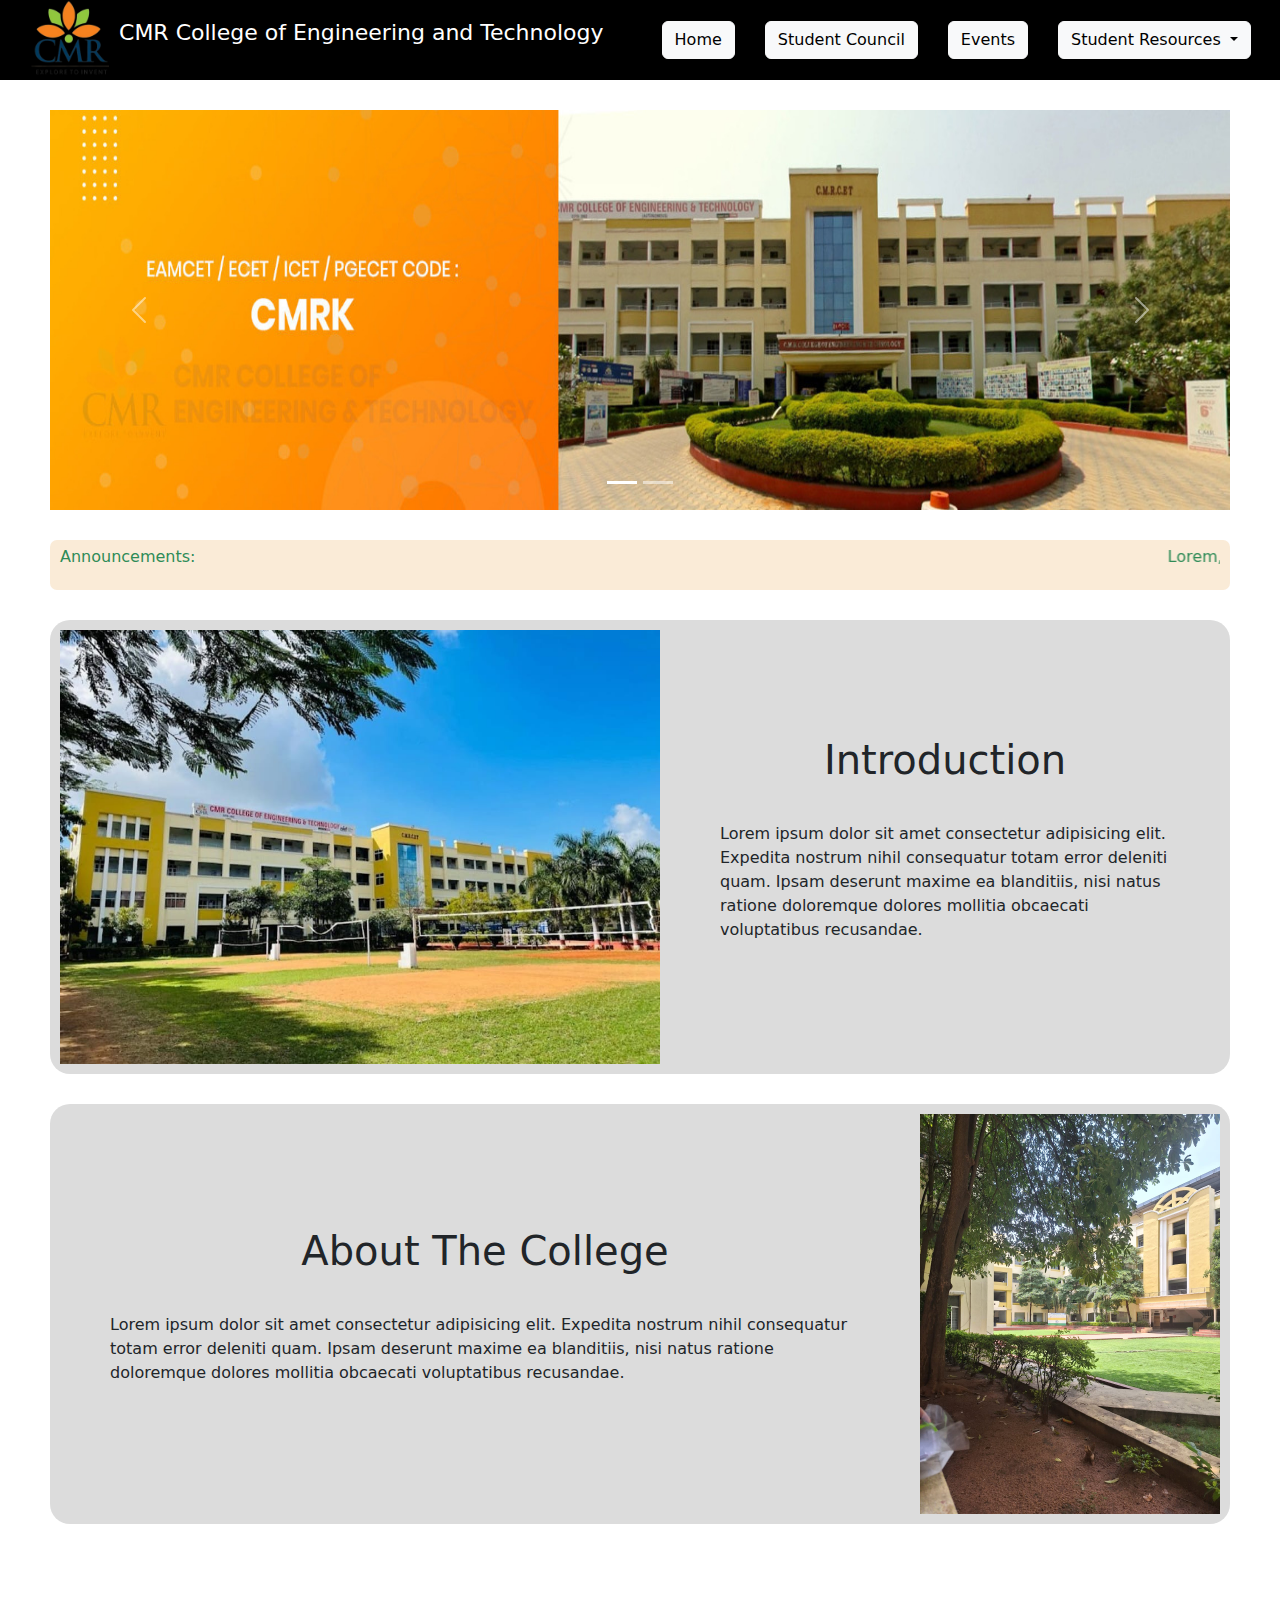
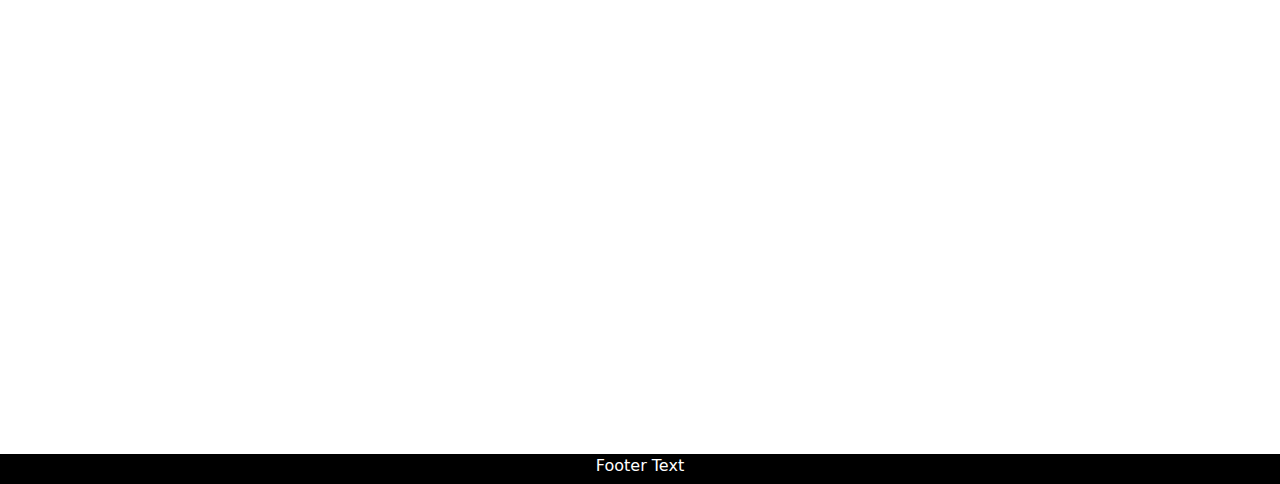
<file: index.html>
<!DOCTYPE html>
<html lang="en">
<head>
  <meta charset="UTF-8">
  <meta name="viewport" content="width=device-width, initial-scale=1.0">
  <title>CMRCET</title>
  <link rel="stylesheet" href="hello.css">
  <link href="https://cdn.jsdelivr.net/npm/bootstrap@5.3.3/dist/css/bootstrap.min.css" rel="stylesheet" integrity="sha384-QWTKZyjpPEjISv5WaRU9OFeRpok6YctnYmDr5pNlyT2bRjXh0JMhjY6hW+ALEwIH" crossorigin="anonymous">
</head>
<body>
    <div class="box">
  <div class="main">
    <div class="nav">
      <div class="title">
          <img src="logo.png" alt="logo">
          <p>CMR College of Engineering and Technology</p>
      </div>
      <div class="links">
        <a href="index.html"><button type="button" class="btn btn-light">Home</button></a>
        <a href="studentcouncil.html"><button type="button" class="btn btn-light">Student Council</button></a>
        <a href="evets.html"><button type="button" class="btn btn-light">Events</button></a>
        <div class="dropdown">
          <button class="btn btn-light dropdown-toggle" type="button" data-bs-toggle="dropdown" aria-expanded="false">
            Student Resources
          </button>
          <ul class="dropdown-menu">
            <li><a class="dropdown-item" href="#">Action</a></li>
            <li><a class="dropdown-item" href="#">Another action</a></li>
            <li><a class="dropdown-item" href="#">Something else here</a></li>
          </ul>
        </div>
      
      </div>
  </div>
  <div class="content">
  
  <!--<div class="carousel">
  </div>-->
  <div id="carouselExampleIndicators" class="carousel slide">
    <div class="carousel-indicators">
      <button type="button" data-bs-target="#carouselExampleIndicators" data-bs-slide-to="0" class="active" aria-current="true" aria-label="Slide 1"></button>
      <button type="button" data-bs-target="#carouselExampleIndicators" data-bs-slide-to="1" aria-label="Slide 2"></button>
      </div>
    <div class="carousel-inner">
      <div class="carousel-item active" data-bs-interval="200">
        <img src="32ec6e74-29d8-40c5-9108-963e73ac3168.jpeg" alt="...">
      </div>
      <div class="carousel-item" data-bs-interval="200">
        <img src="700e03a1-0f8a-47ca-bda0-5003b8b48165.jpeg" alt="...">
      </div>
    </div>
    <button class="carousel-control-prev" type="button" data-bs-target="#carouselExampleIndicators" data-bs-slide="prev">
      <span class="carousel-control-prev-icon" aria-hidden="true"></span>
      <span class="visually-hidden">Previous</span>
    </button>
    <button class="carousel-control-next" type="button" data-bs-target="#carouselExampleIndicators" data-bs-slide="next">
      <span class="carousel-control-next-icon" aria-hidden="true"></span>
      <span class="visually-hidden">Next</span>
    </button>
  </div>
  <div class="announcements">
    <p>Announcements:</p>
    <marquee>Lorem, ipsum dolor sit amet consectetur adipisicing elit. Id numquam modi expedita voluptas cum deleniti doloribus maiores nesciunt qui, officiis architecto eos quod perferendis? Earum error ducimus dolorum ex distinctio!</marquee> 
  </div>
  <div class="mainpic">
    <img src="WhatsApp Image 2024-02-28 at 21.52.21.jpeg" alt="cmrcet" class="img1">
    <div class="content">
      <h1>Introduction</h1>
      <p>Lorem ipsum dolor sit amet consectetur adipisicing elit. Expedita nostrum nihil consequatur totam error deleniti quam. Ipsam deserunt maxime ea blanditiis, nisi natus ratione doloremque dolores mollitia obcaecati voluptatibus recusandae.</p>
    </div>
  </div>
  <div class="mainpic">
    
    <div class="content">
      <h1>About The College</h1>
      <p>Lorem ipsum dolor sit amet consectetur adipisicing elit. Expedita nostrum nihil consequatur totam error deleniti quam. Ipsam deserunt maxime ea blanditiis, nisi natus ratione doloremque dolores mollitia obcaecati voluptatibus recusandae.</p>
    </div>
    <img src="af71d70d-683d-4bc2-b9ad-516e5ffec446.jpeg" alt="cmrcet" class="img2">
  </div>
  </div>
  <div class="footer">
    Footer Text
  </div>
  </div>
  <script src="https://cdn.jsdelivr.net/npm/bootstrap@5.3.3/dist/js/bootstrap.bundle.min.js" integrity="sha384-YvpcrYf0tY3lHB60NNkmXc5s9fDVZLESaAA55NDzOxhy9GkcIdslK1eN7N6jIeHz" crossorigin="anonymous"></script>
</div>
</body>
</html>
</file>
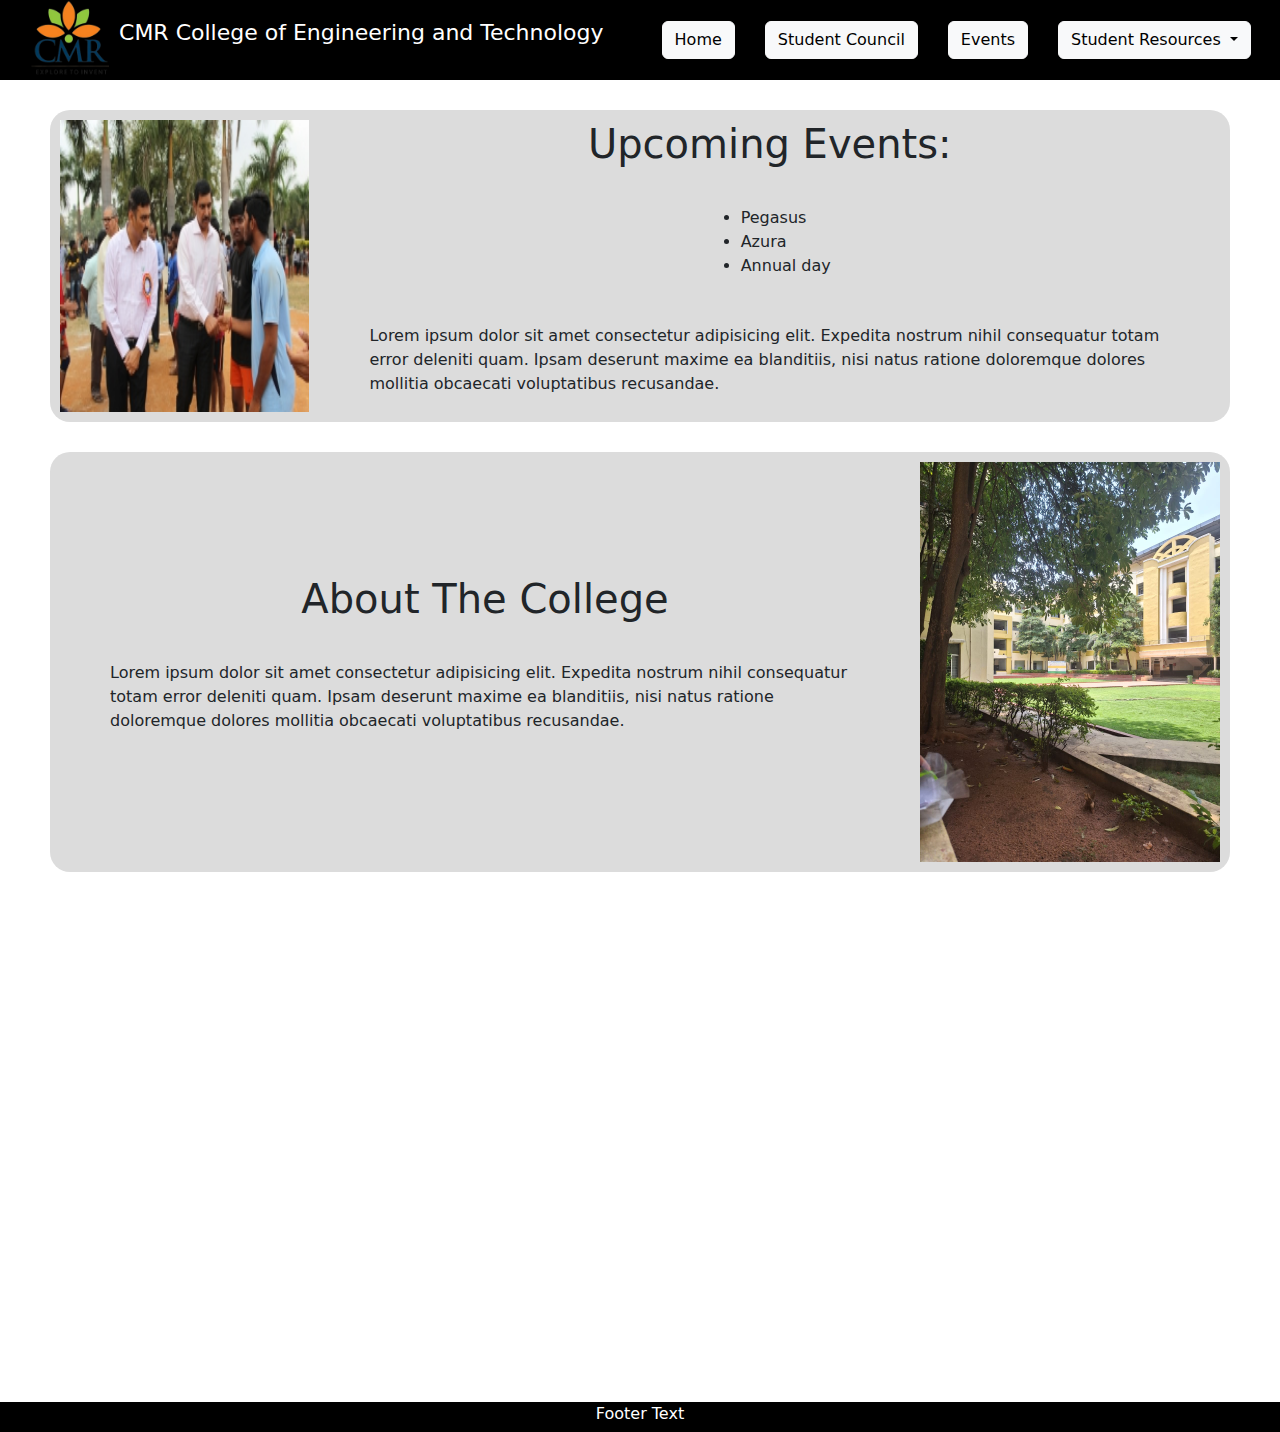
<file: evets.html>
<!DOCTYPE html>
<html lang="en">
<head>
  <meta charset="UTF-8">
  <meta name="viewport" content="width=device-width, initial-scale=1.0">
  <title>CMRCET</title>
  <link rel="stylesheet" href="hello.css">
  <link href="https://cdn.jsdelivr.net/npm/bootstrap@5.3.3/dist/css/bootstrap.min.css" rel="stylesheet" integrity="sha384-QWTKZyjpPEjISv5WaRU9OFeRpok6YctnYmDr5pNlyT2bRjXh0JMhjY6hW+ALEwIH" crossorigin="anonymous">
</head>
<body>
    <div class="box">
  <div class="main">
    <div class="nav">
      <div class="title">
          <img src="logo.png" alt="logo">
          <p>CMR College of Engineering and Technology</p>
      </div>
      <div class="links">
        <a href="index.html"><button type="button" class="btn btn-light">Home</button></a>
        <a href="studentcouncil.html"><button type="button" class="btn btn-light">Student Council</button></a>
        <a href="evets.html"><button type="button" class="btn btn-light">Events</button></a>
        <div class="dropdown">
          <button class="btn btn-light dropdown-toggle" type="button" data-bs-toggle="dropdown" aria-expanded="false">
            Student Resources
          </button>
          <ul class="dropdown-menu">
            <li><a class="dropdown-item" href="#">Action</a></li>
            <li><a class="dropdown-item" href="#">Another action</a></li>
            <li><a class="dropdown-item" href="#">Something else here</a></li>
          </ul>
        </div>
      
      </div>
  </div>
  <div class="content">
  
  <!--<div class="carousel">
  </div>-->

  <div class="mainpic">
    <img src="azz.jpeg" alt="cmrcet" class="img1">
    <div class="content">
      <h1>Upcoming Events:</h1>
      <ul>
        <li>Pegasus</li>
        <li>Azura</li>
        <li>Annual day</li>
      </ul>

      <p>Lorem ipsum dolor sit amet consectetur adipisicing elit. Expedita nostrum nihil consequatur totam error deleniti quam. Ipsam deserunt maxime ea blanditiis, nisi natus ratione doloremque dolores mollitia obcaecati voluptatibus recusandae.</p>
    </div>
  </div>
  <div class="mainpic">
    
    <div class="content">
      <h1>About The College</h1>
      <p>Lorem ipsum dolor sit amet consectetur adipisicing elit. Expedita nostrum nihil consequatur totam error deleniti quam. Ipsam deserunt maxime ea blanditiis, nisi natus ratione doloremque dolores mollitia obcaecati voluptatibus recusandae.</p>
    </div>
    <img src="af71d70d-683d-4bc2-b9ad-516e5ffec446.jpeg" alt="cmrcet" class="img2">
  </div>
  </div>
  
  <div class="footer">
    Footer Text
  </div>
  </div>
  <script src="https://cdn.jsdelivr.net/npm/bootstrap@5.3.3/dist/js/bootstrap.bundle.min.js" integrity="sha384-YvpcrYf0tY3lHB60NNkmXc5s9fDVZLESaAA55NDzOxhy9GkcIdslK1eN7N6jIeHz" crossorigin="anonymous"></script>
</div>
</body>
</html>
</file>
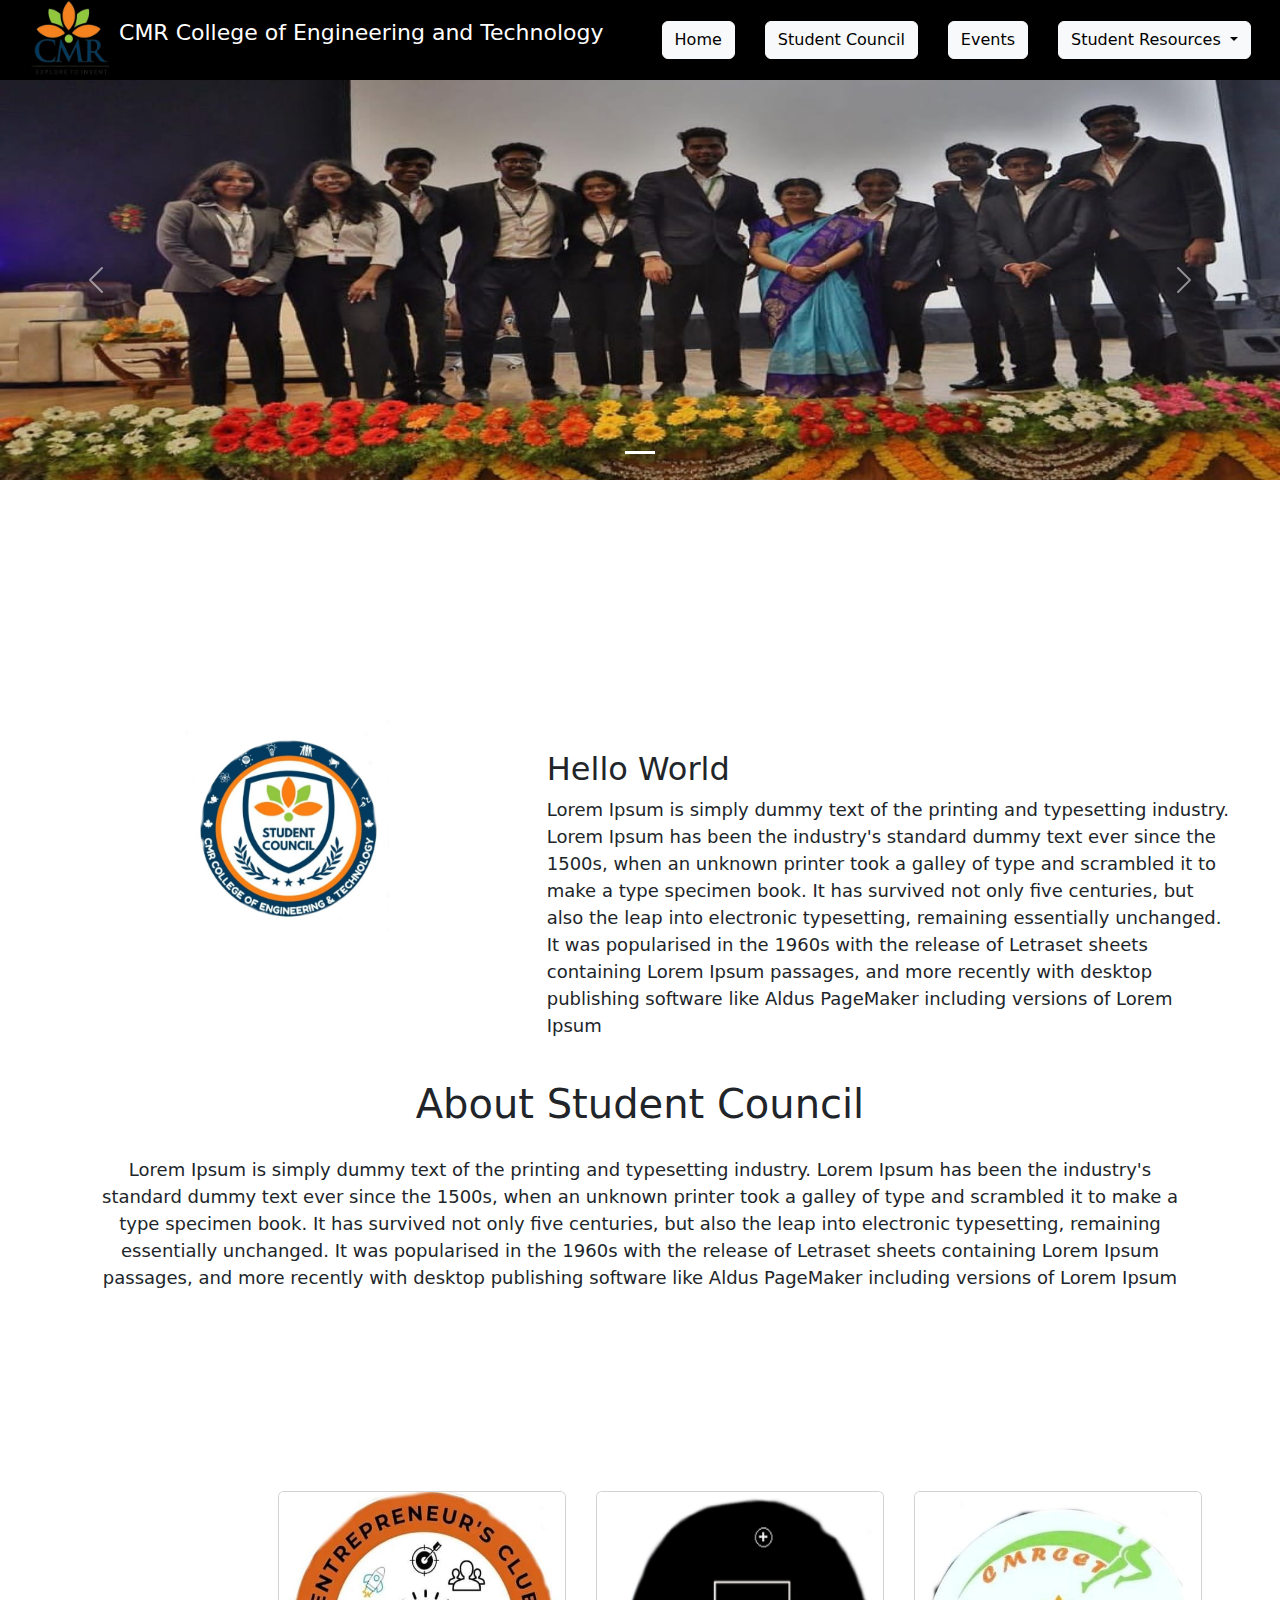
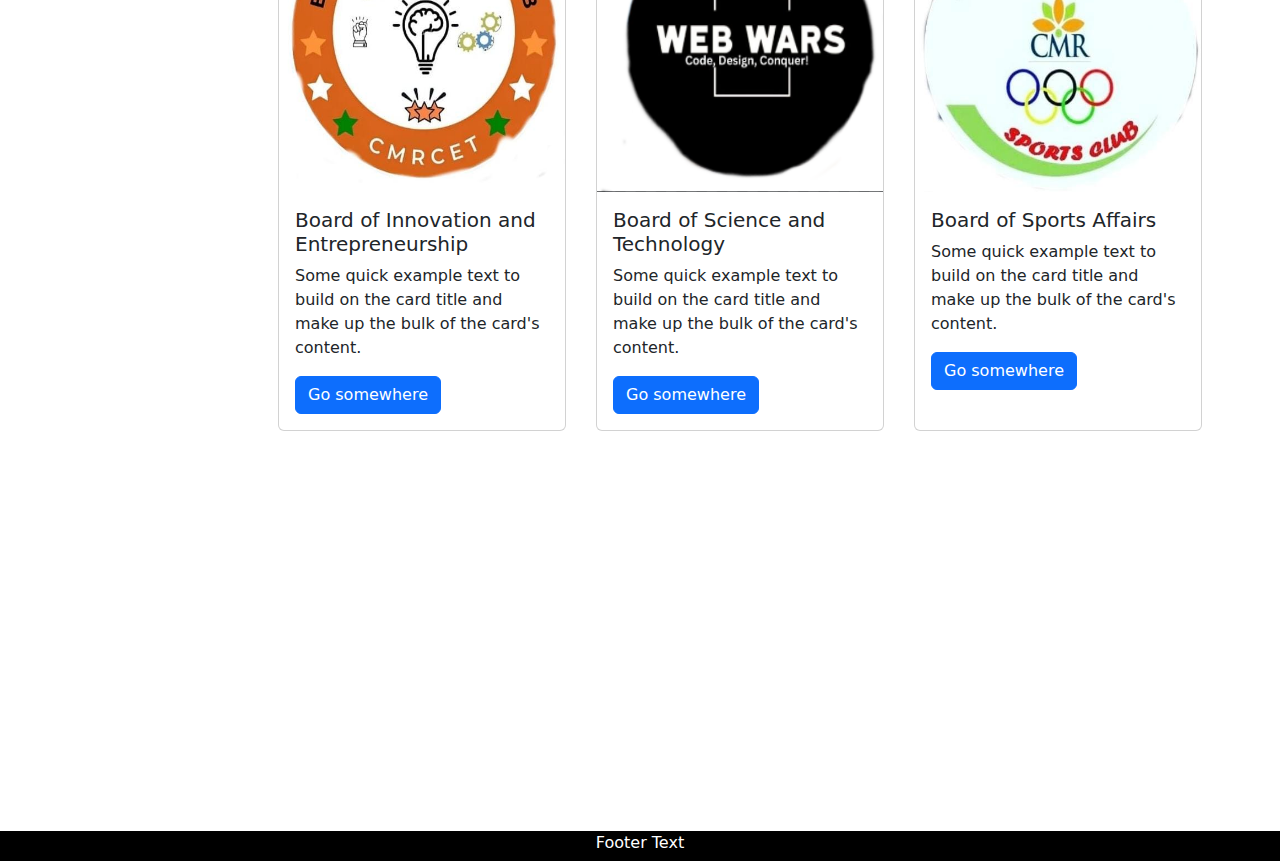
<file: studentcouncil.html>
<!DOCTYPE html>
<html lang="en">
<head>
    <meta charset="UTF-8">
    <meta name="viewport" content="width=device-width, initial-scale=1.0">
    <title>Student council</title>
    <link rel="stylesheet" href="./hello.css" >
    <link href="https://cdn.jsdelivr.net/npm/bootstrap@5.3.3/dist/css/bootstrap.min.css" rel="stylesheet" integrity="sha384-QWTKZyjpPEjISv5WaRU9OFeRpok6YctnYmDr5pNlyT2bRjXh0JMhjY6hW+ALEwIH" crossorigin="anonymous">
</head>
<body>
    <div class="box">
    <div class="nav">
        <div class="title">
            <img src="logo.png" alt="logo">
            <p>CMR College of Engineering and Technology</p>
        </div>
        <div class="links">
          <a href="index.html"><button type="button" class="btn btn-light">Home</button></a>
          <a href="studentcouncil.html"><button type="button" class="btn btn-light">Student Council</button></a>
          <a href="evets.html"><button type="button" class="btn btn-light">Events</button></a>
          <div class="dropdown">
            <button class="btn btn-light dropdown-toggle" type="button" data-bs-toggle="dropdown" aria-expanded="false">
              Student Resources
            </button>
            <ul class="dropdown-menu">
              <li><a class="dropdown-item" href="#">Action</a></li>
              <li><a class="dropdown-item" href="#">Another action</a></li>
              <li><a class="dropdown-item" href="#">Something else here</a></li>
            </ul>
          </div>
        
        </div>
    </div>
    <!--<div class="images">
        <img src="./76b61962-18a4-4924-8164-919ada4daa1c.jpeg">
    </div>-->
    <div id="carouselExampleIndicators" class="carousel slide">
        <div class="carousel-indicators">
          <button type="button" data-bs-target="#carouselExampleIndicators" data-bs-slide-to="0" class="active" aria-current="true" aria-label="Slide 1"></button>
          </div>
        <div class="carousel-inner">
          <div class="carousel-item active" data-bs-interval="200">
            <img src="76b61962-18a4-4924-8164-919ada4daa1c.jpeg" alt="...">
          </div>
        </div>
        <button class="carousel-control-prev" type="button" data-bs-target="#carouselExampleIndicators" data-bs-slide="prev">
          <span class="carousel-control-prev-icon" aria-hidden="true"></span>
          <span class="visually-hidden">Previous</span>
        </button>
        <button class="carousel-control-next" type="button" data-bs-target="#carouselExampleIndicators" data-bs-slide="next">
          <span class="carousel-control-next-icon" aria-hidden="true"></span>
          <span class="visually-hidden">Next</span>
        </button>
      </div>
    <div class="logos">
        <img src="./studentlogo.png">
        <div class="info">
        <h2>Hello World</h2>
        <p>Lorem Ipsum is simply dummy text of the printing and typesetting industry. Lorem Ipsum has been the industry's standard dummy text ever since the 1500s, when an unknown printer took a galley of type and scrambled it to make a type specimen book. It has survived not only five centuries, but also the leap into electronic typesetting, remaining essentially unchanged. It was popularised in the 1960s with the release of Letraset sheets containing Lorem Ipsum passages, and more recently with desktop publishing software like Aldus PageMaker including versions of Lorem Ipsum</p>
    </div>
    </div>
    <div class="about-council">
        <h1>About Student Council</h1>
        <p>Lorem Ipsum is simply dummy text of the printing and typesetting industry. Lorem Ipsum has been the industry's standard dummy text ever since the 1500s, when an unknown printer took a galley of type and scrambled it to make a type specimen book. It has survived not only five centuries, but also the leap into electronic typesetting, remaining essentially unchanged. It was popularised in the 1960s with the release of Letraset sheets containing Lorem Ipsum passages, and more recently with desktop publishing software like Aldus PageMaker including versions of Lorem Ipsum</p>
    </div>
    <div class="other-councils">
       
        <div class="card" style="width: 18rem;">
            <img src="encc.jpeg" class="card-img-top one" alt="...">
            <div class="card-body">
              <h5 class="card-title">Board of Innovation and Entrepreneurship</h5>
              <p class="card-text">Some quick example text to build on the card title and make up the bulk of the card's content.</p>
              <a href="#" class="btn btn-primary">Go somewhere</a>
            </div>
          </div>
        
          <div class="card" style="width: 18rem;">
            <img src="webwars.PNG" class="card-img-top two" alt="...">
            <div class="card-body">
              <h5 class="card-title">Board of Science and Technology</h5>
              <p class="card-text">Some quick example text to build on the card title and make up the bulk of the card's content.</p>
              <a href="#" class="btn btn-primary">Go somewhere</a>
            </div>
          </div>

          <div class="card" style="width: 18rem;">
            <img src="sccc.jpeg" class="card-img-top two" alt="...">
            <div class="card-body">
              <h5 class="card-title">Board of Sports Affairs</h5>
              <p class="card-text">Some quick example text to build on the card title and make up the bulk of the card's content.</p>
              <a href="#" class="btn btn-primary">Go somewhere</a>
            </div>
          </div>
    
    </div>
    <div class="footer">
        Footer Text
      </div>
    <script src="https://cdn.jsdelivr.net/npm/bootstrap@5.3.3/dist/js/bootstrap.bundle.min.js" integrity="sha384-YvpcrYf0tY3lHB60NNkmXc5s9fDVZLESaAA55NDzOxhy9GkcIdslK1eN7N6jIeHz" crossorigin="anonymous"></script>
</div>
</body>
</html>
</file>
<file: hello.css>
* {
    margin: 0;
    padding: 0;
}

img {
    height: 60px;
    width: auto;
}

.nav{
    display: flex;
    justify-content: space-around;
    align-items: center;
    color: white;
    font-size: 20px;
    background-color: black;
    height: 60px;
}

.nav .title {
    display: flex;
    gap: 10px;
    align-items: center;
}

.nav .links {
    display: flex;
    gap: 30px;
}

.images{
    position: relative;
    background-color: black;
    width: 80%;
    height: 500px ;
    top:80px;
    left:150px;
    border-radius: 20px;

}
.images img{
    width: 100%;
    height:100%;
    border-radius: 20px;
}
.intro{
    position: relative;
    top:200px;
    
}
#two{
    text-align: center;
}
.card{
    top:100px;
    position: relative;
    left:100px;
    background-color: gainsboro;
    border-radius: 20px;
    width:90%;
    height: 400px;
}
#content{
    display: flex;
    gap:30px;
    justify-content: space-around;
}
#content p{
    position: relative;
    width: 60%;
    top:100px;
    font-size: 20px;
}
#content img{
    position: relative;
    top:60px;
    width: 370px;
    height: 270px;
    right:40px;
    
}
.card h1{
    position: relative;
    top:40px;
    left:40px;
}
.footer{
    background-color: black;
    width: 100%;
    height: 50px;
    position: relative;
    top:500px;
}
.logos{
    display:flex;
    width: 100%;
    height: 600px;
    position: relative;
    top:100px;
    left:150px;
    gap:320px;
}
.logos img{
    width: 300px;
    height: 600px;
    position: relative;
    
}
.info{
    position: relative;
    top:170px;
    right:200px;
    font-size: large;
}

.about-council h1{
    text-align: center;
    font-weight: 500px;
}
.about-council p{
    text-align: center;
    margin: 0;
    font-size:large;
    padding:100px;
    padding-top: 20px;
}

*{
    margin: 0;
    padding: 0;
}

.main {
    display: flex;
    flex-direction: column;
    justify-content: center;
    align-items: center;
    gap: 30px;
}

.content {
    display: flex;
    gap: 30px;
    flex-direction: column;
    justify-content: center;
    align-items: center;
    margin: 0px 50px 0px 50px;
}

img {
    height: 80px;
    width: auto;
}

.nav{
    position: sticky;
    top: 0;
    left: 0;
    display: flex;
    justify-content: space-around;
    align-items: center;
    color: white;
    font-size: 20px;
    background-color: black;
    height: 80px;
    width: 100%;
    z-index: 100;
}

.nav .title {
    display: flex;
    gap: 10px;
    align-items: center;
    font-size: 22px;
}


.nav .links {
    display: flex;
    gap: 30px;
}


.mainpic {
    padding: 10px;
    display: flex;
    justify-content: center;
    gap: 10px;
    background-color: gainsboro;
    border-radius: 20px;
}

.mainpic img{
    width: 600px;
    height: auto;
}

.mainpic .img2{
    width: 300px;
    height: auto;
}

.carousel{
    width: 100%;
    height: 400px;
    background-color: black;
    border-radius: 20px;   
}

.carousel-inner img{
    width: 100%;
    height: 400px;
}
.announcements {
    display: flex;
    background-color: antiquewhite;
    color: seagreen;
    border-radius: 7px;
    padding: 5px 10px 5px 10px;
}

.footer {
    background-color: black;
    width: 100%;
    height: 30px;
    display: flex;
    justify-content: center;
    color: white
}
.other-councils{
    display: flex;
    gap: 30px;
    justify-content: center;
}

.box {
    width: 100%;
    height: 100%;
    
    animation: openAnimation 1s ease forwards;
    /* 'forwards' ensures the final keyframe state persists */
  }
  
  @keyframes openAnimation {
    0% {
      transform: scale(0); /* Start with no scale */
      opacity: 0; /* Start with opacity 0 */
    }
    100% {
      transform: scale(1); /* Scale to full size */
      opacity: 1; /* Fade in */
    }
  }
 .card .one{

     width: auto !important;
     height: 300px !important;
 }
 .card .two{
    height:300px;
    width: auto;
 }
</file>
